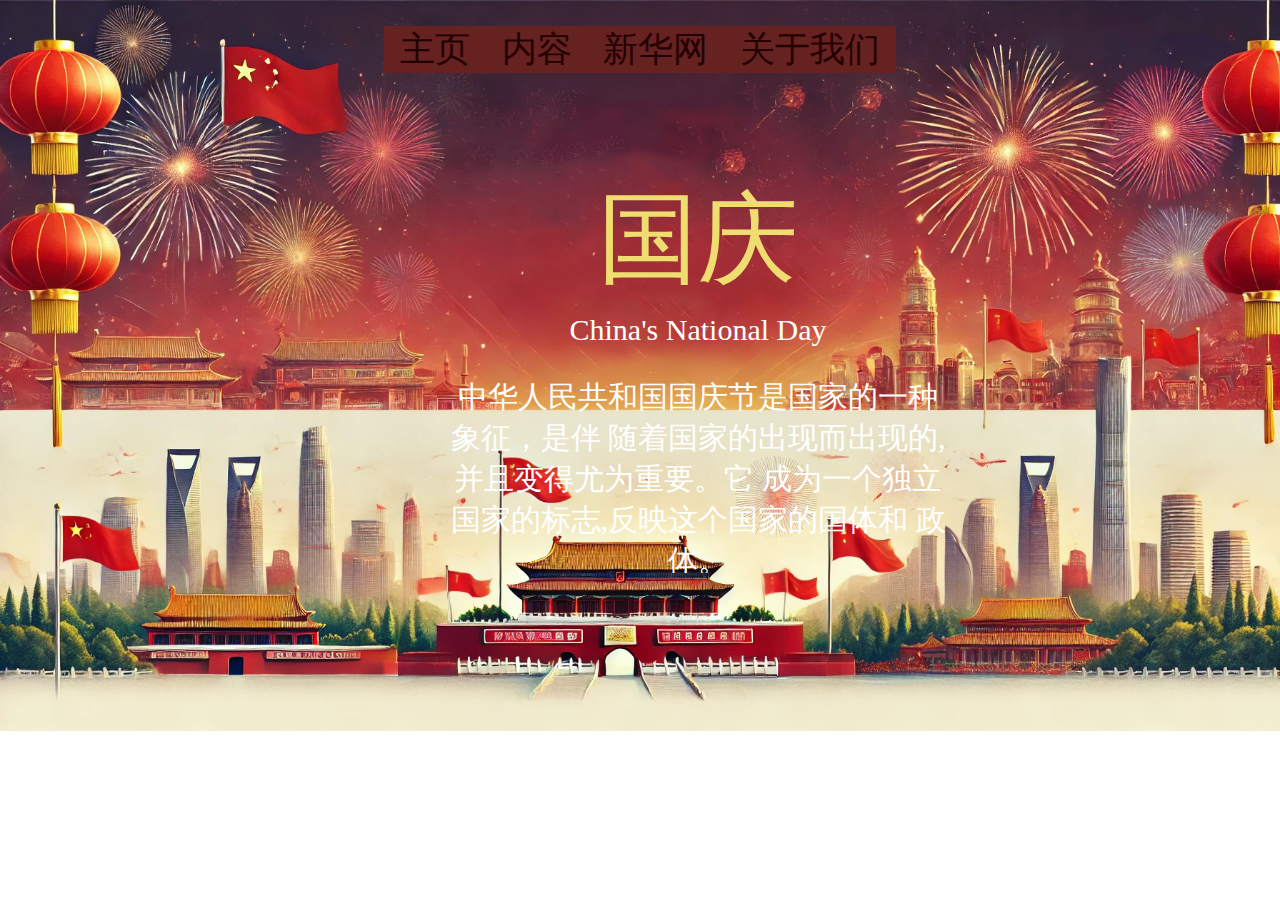
<file: index.html>
<!DOCTYPE html>
<html lang="en">
  <head>
    <meta charset="UTF-8" />
    <meta name="viewport" content="width=device-width, initial-scale=1.0" />
    <title>主页</title>
    <link rel="stylesheet" href="home.css" />
  </head>
  <body>
    <div id="home">
      <nav>
        <ul>
          <li><a href="index.html">主页</a></li>
          <li><a href="content.html">内容</a></li>

          <li><a href="http://www.news.cn/">新华网</a></li>
          <li><a href="https://www.cuit.edu.cn/">关于我们</a></li>
        </ul>
      </nav>
      <div class="content">
        <p style="font-size: 100px; color: rgb(240, 221, 111)">国庆</p>
        <p style="margin-top: -95px; font-family: 'Caveat', cursive">
          China's National Day
        </p>
        <p>
          中华人民共和国国庆节是国家的一种象征，是伴
          随着国家的出现而出现的,并且变得尤为重要。它
          成为一个独立国家的标志,反映这个国家的国体和 政体。
        </p>
      </div>
    </div>
  </body>
</html>
</file>
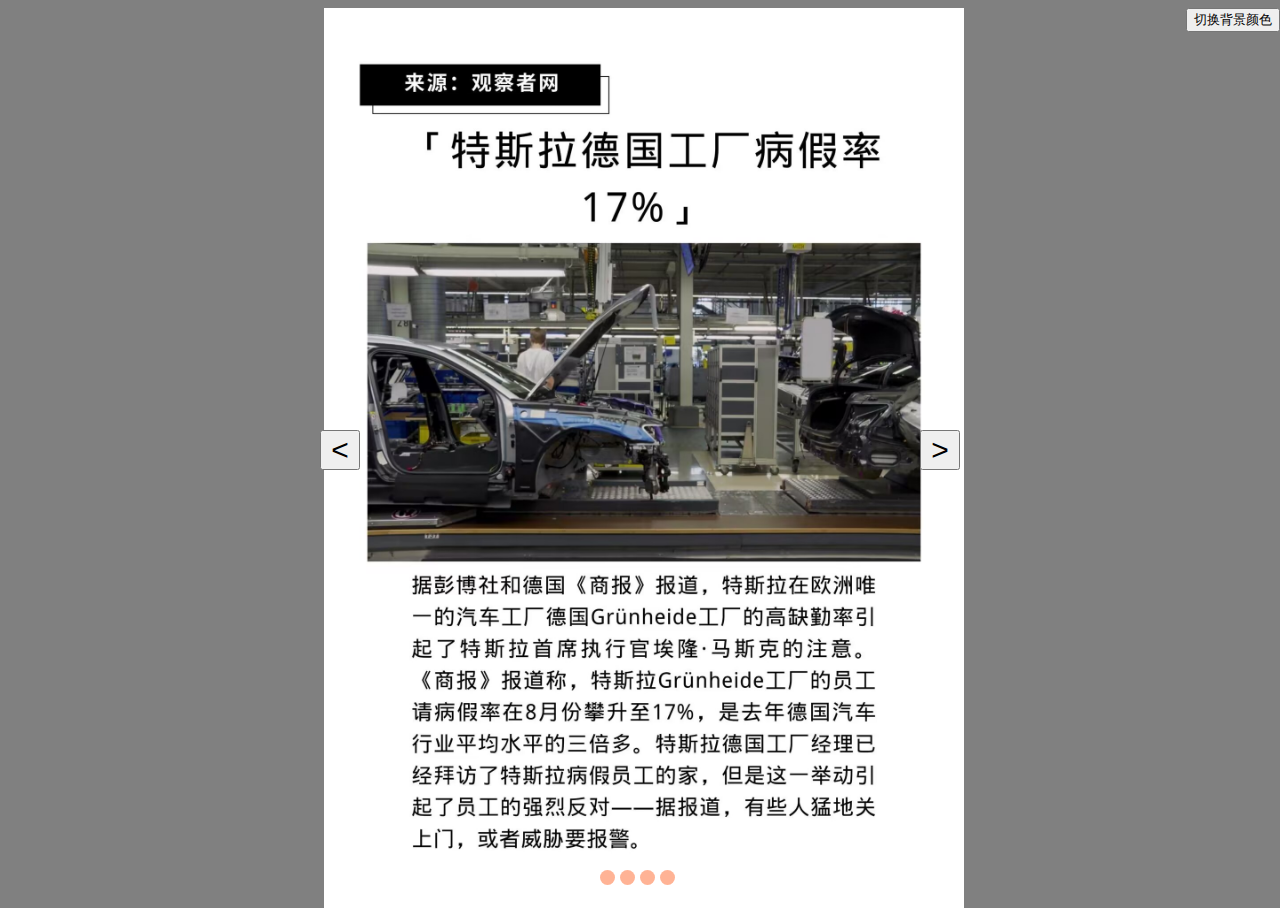
<file: content.html>
<!DOCTYPE html>
<html lang="en">
  <head>
    <meta charset="UTF-8" />
    <meta name="viewport" content="width=device-width, initial-scale=1.0" />
    <title>内容</title>
    <link rel="stylesheet" href="content.css" />
  </head>
  <body>
    <button onclick="changeBg()">切换背景颜色</button>
    <div class="box1">
      <div class="images">
        <img src="new1.jpg" alt="" />
        <img src="new2.jpg" alt="" />
        <img src="new3.jpg" alt="" />
        <img src="new4.jpg" alt="" />
      </div>
      <div id="selector">
        <span id=""></span>
        <span id=""></span>
        <span id=""></span>
        <span id=""></span>
      </div>
      <button id="left">&lt;</button>
      <button id="right">&gt;</button>
    </div>
    <script>
      let isOriginalColor = true;

      function changeBg() {
        const body = document.body;
        if (isOriginalColor) {
          body.style.backgroundColor = "white";
        } else {
          body.style.backgroundColor = "gray";
        }
        isOriginalColor = !isOriginalColor;
      }
      let imgs = document.querySelectorAll(".images img");
      let span = document.querySelectorAll("span");
      let left = document.getElementById("left");
      let right = document.getElementById("right");
      let index = 0;
      let timer;
      function show() {
        imgs.forEach((img, i) => {
          img.style.opacity = i === index ? "1" : "0";
        });
      }

      function autoPlay() {
        timer = setInterval(function () {
          show();
          index = (index + 1) % imgs.length;
        }, 1000);
      }
      autoPlay();

      function ctrlPlay() {
        for (let i = 0; i < span.length; i++) {
          span[i].onclick = function () {
            index = i;
            show();
          };
        }
      }
      ctrlPlay();
      function clickPlay() {
        left.onclick = function () {
          if (index <= 0) {
            index = span.length - 1;
          } else {
            index--;
          }
          show();
        };
        right.onclick = function () {
          index = (index + 1) % imgs.length;
          show();
        };
      }
      clickPlay();
      function eventList() {
        for (let i = 0; i < span.length; i++) {
          span[i].addEventListener(
            "mouseenter",
            function () {
              clearInterval(timer);
              index = i;
              show();
            },
            false
          );
          span[i].addEventListener(
            "mousemove",
            function () {
              clearInterval(timer);
              autoPlay();
            },
            false
          );
        }
      }
      eventList();
    </script>
  </body>
</html>
</file>
<file: home.css>
body {
  margin: 0;
  padding: 0;
  height: 100%;
  background-image: url("bg1.jpg");
  background-repeat: no-repeat;
  background-size: cover;
  overflow: hidden;
}
p {
  font-family: "KaiTi";
  font-size: 30px;
}

#home {
  height: 100%;
  overflow: hidden;
}

nav {
  /* float: right; */

  margin-top: 2%;
  margin-bottom: 0px;
  margin-inline: 30%;
  background-color: rgb(102, 33, 33);
}
nav ul {
  display: flex;
  /* margin-left: 50%; */
  justify-content: space-around;
  list-style: none;
  padding: 0;
  margin: 0%;
}

li a {
  font-family: "KaiTi";
  font-size: 35px;
  color: rgb(35, 0, 0);
  text-decoration: none;
}

.content {
  height: 400px;
  padding: 0%;
  width: 500px;
  /* background-color: green; */
  text-align: center;
  margin-left: 35%;
}

.content p {
  color: white;
}
</file>
<file: content.css>
body {
  background-color: gray;
}

.box1 {
  width: 50%;
  height: 800px;
  /* background-color: aqua; */
  display: flex;
  margin-left: 25%;
  overflow: hidden;
}
#selector {
  width: 80px;
  height: 20px;
  position: absolute;
  bottom: 10px;
  left: 50%;
  transform: translateX(-50%);
  display: flex;
  justify-content: space-between;
  z-index: 100;
}
#box:hover #selector {
  display: flex;
}
#selector > span {
  width: 15px;
  height: 15px;
  border-radius: 50%;
  background-color: lightsalmon;
  opacity: 0.8;
  margin-right: 5px;
  cursor: pointer;
}

#selector > span:hover {
  background-color: #8a8a8a;
}
.box1 button {
  top: 50%;
  font-size: 30px;
  display: block;
  position: absolute;
  transform: translateY(-50%);
}

.box1 #right {
  width: 40px;
  right: 25%;
}

.box1 #left {
  width: 40px;
  left: 25%;
}
#left:hover,
#right:hover {
  background-color: #8a8a8a;
  color: #ffffff;
}
.images {
  display: flex;
  transition: opacity 0.5s ease-in-out;
}

.images img {
  position: absolute;
  width: 50%;
  height: 900px;
  opacity: 1;
}

button {
  right: 0;
  float: right;
  position: fixed;
}
</file>
